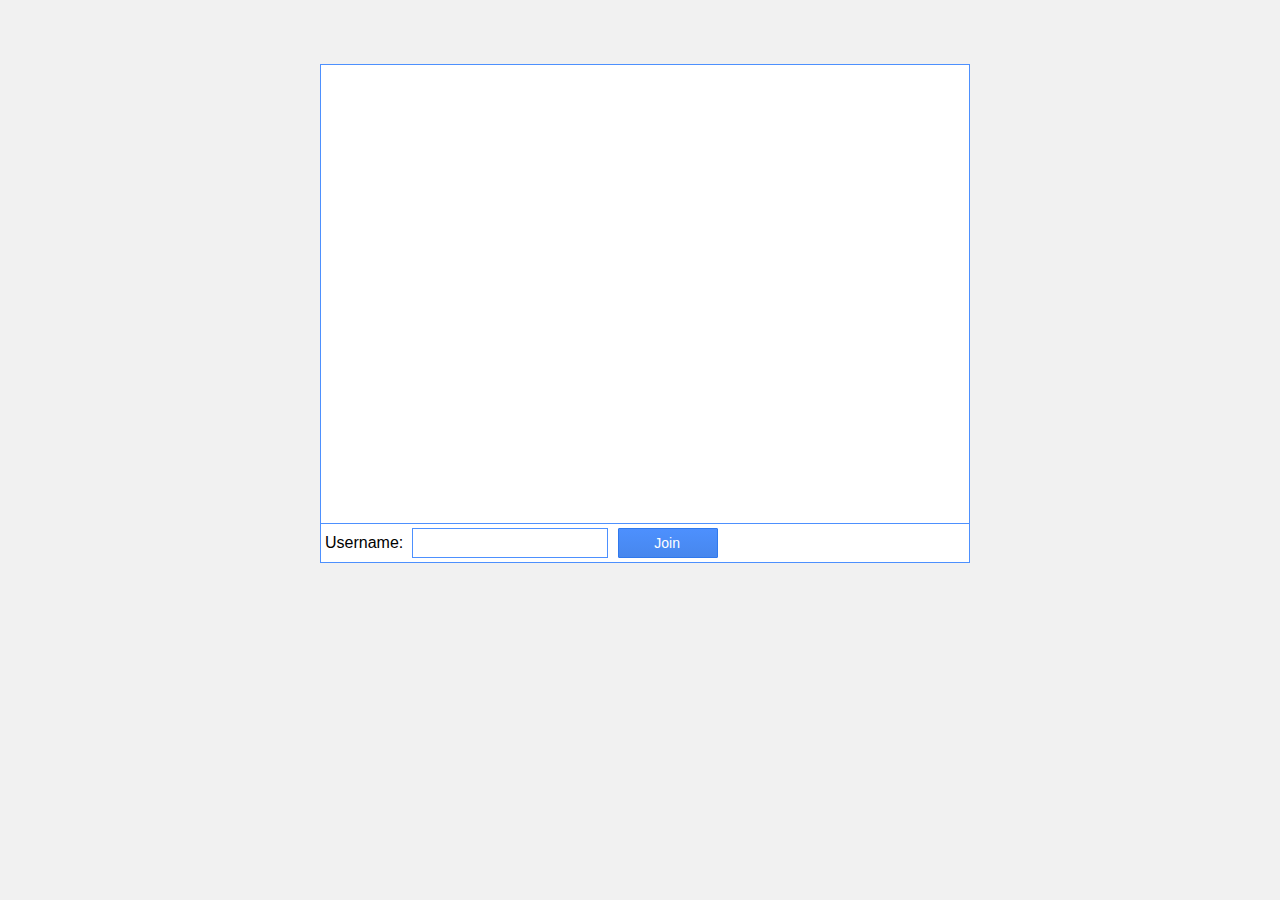
<file: ConnectFour/target/classes/webapp/index.html>
<!DOCTYPE>
<html>
	<head>
	    <title>Jeux HTML5</title>
	    <script src="accueil.js"></script>
	    <link rel="stylesheet" href="chat.css">
	</head>
	<body>
		<section id="parent">
			<div id='chat'></div>
			<div id='input'>
			    <div id='join'>
			        Username:&nbsp;
			        <input id='username' type='text'/>
			        <input id='joinB' class='button' type='submit' name='join' value='Join'/>
			    </div>
			    <div id='joined' class='hidden'>
			        New game:&nbsp;
			        <input id='phrase' type='text'/>
			        <!--<a id="sendB" class="button" href="#" target="_blank">Create</a>-->
			        <input id='sendB' class='button' type='submit' name='Send' value='Create'/>
			    </div>
			</div>
		</section>
	</body>
</html>
</file>
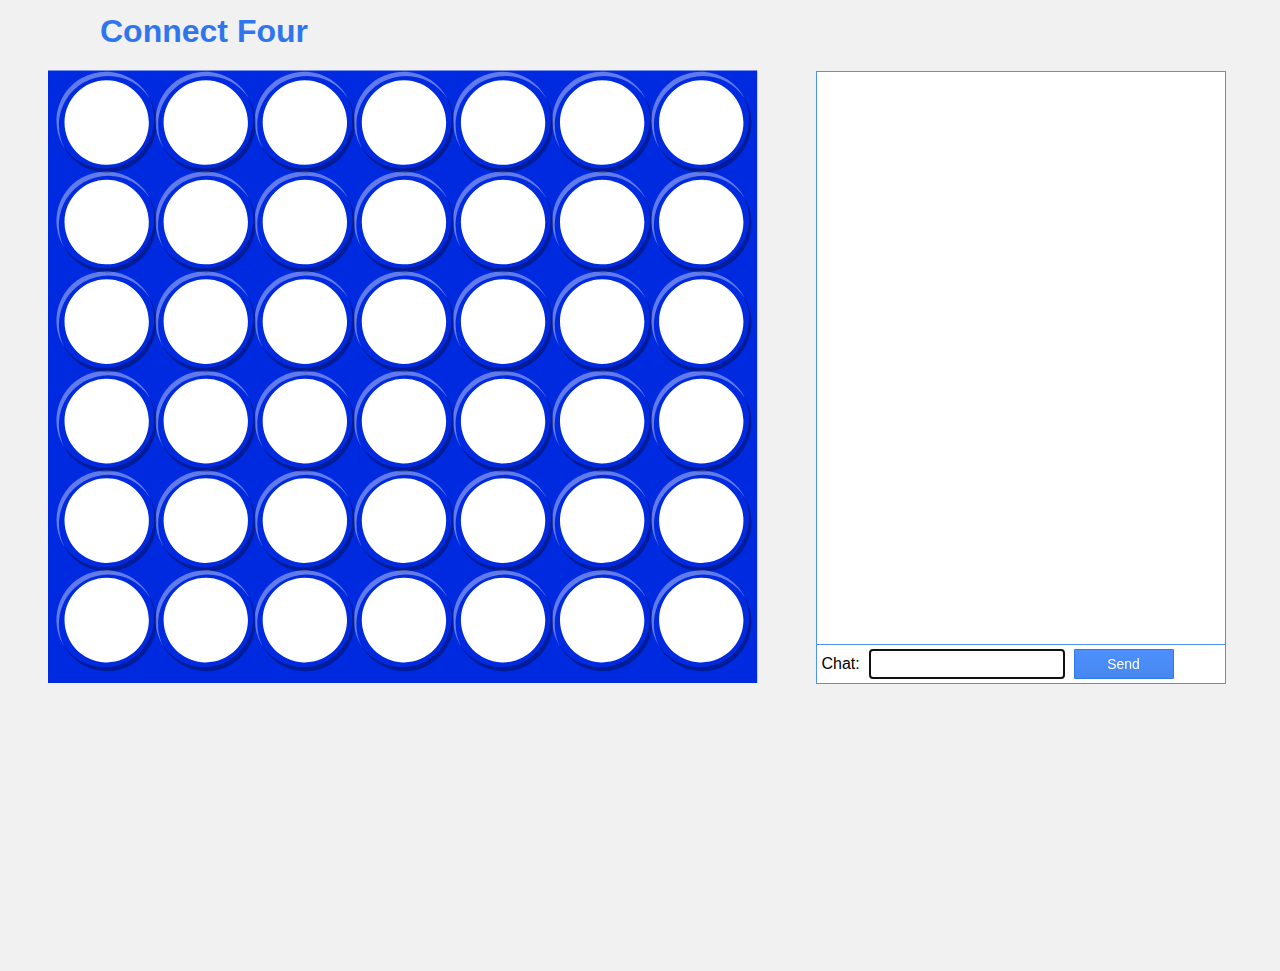
<file: ConnectFour/target/classes/webapp/connect4/connect4.html>
<!DOCTYPE>
<html>
    <head>
        <title>Connect Four</title> 
        <link rel="stylesheet" href="../chat.css">
        <link rel="stylesheet" href="connect4.css">
        <script src="./javascript/game.js"></script>
        <script src="./javascript/websocket.js"></script>
        <script src="./javascript/chat.js"></script>
    </head>
    <body>
    
		 <header>
			 <h1><a href="http://en.wikipedia.org/wiki/Connect_Four">Connect Four</a></h1>
		 </header>
    <div class="center">
    <!-- Jeux -->
    <section id="panelJeu">
				<canvas  id="canvas" width="700" height="600">Connect Four is a two-player game in which the players first choose a color and then take turns dropping colored discs from the top into a seven-column, six-row vertically-suspended grid</canvas>
			  <div id="plateau" ></div>
			  <p id="message"></p>
		</section>
     
     <!-- Chat -->
     <section id="panelChat">
      <div id='chat'></div>
      <div id='input'>
          <div id='joined'>
              Chat:&nbsp;
              <input id='username' type='text'/>
              <input id='sendB' class='button' type='submit' name='Send' value='Send'/>
          </div>
      </div>
    </section>
		</div>
    </body>
</html>
</file>
<file: ConnectFour/target/classes/webapp/chat.css>
html, body {
    background-color: #f1f1f1;
    font-family: arial,sans-serif;
    margin: 0;
}

div {
	border: 0px solid black;
}

#parent {
	left: 25%;
	top: 20%;
	margin: auto;
	margin-top: 5%;
	width: 50%;
  min-width: 400px;
	height: 50%;
}

div#chat {
	clear: both;
	width: 100%;
  height: 100%;
	overflow: auto;
	background-color: #FFFFFF; /*#f0f0f0;*/
	padding: 4px;
	border: 1px solid #4D90FE;
}

div#input {
	clear: both;
  width: 100%;
	padding: 4px;
	background-color: #FFFFFF; /*#e0e0e0;*/
	border: 1px solid #4D90FE;
	border-top: 0px
}

input {
  height: 30px;
  font-family: arial,sans-serif;
  font-size: 14;
  background-color: #FFFFFF;
  border: 1px solid #4D90FE;
  padding-left: 5px;
  margin-right: 5px;
}

input#phrase {
	width: 30em;
}

input#username {
	width: 14em;
}

div.hidden {
	display: none;
}

span.from {
	font-weight: bold;
}

span.alert {
	font-style: italic;
}

button, .button {
	width: 100px;
  height: 30px;
	cursor: pointer;
  color: white;
	background-color: #4D90FE;
	background-image: linear-gradient(top, #4D90FE, #4787ED);
	background-image: -o-linear-gradient(top, #4D90FE, #4787ED);
	background-image: -ms-linear-gradient(top, #4D90FE, #4787ED);
	background-image: -moz-linear-gradient(top, #4D90FE, #4787ED);
	background-image: -webkit-linear-gradient(top, #4D90FE, #4787ED);
	border: 1px solid #3079ED;
	-o-border-radius: 1px;
	-moz-border-radius: 1px;
	-khtml-border-radius: 1px;
	-webkit-border-radius: 1px;
	border-radius: 1px;
}

button:hover, button:active, .button:hover, .button:active {
	background-color: #357AE8;
	background-image: linear-gradient(top, #4D90FE, #357AE8);
	background-image: -o-linear-gradient(top, #4D90FE, #357AE8);
	background-image: -ms-linear-gradient(top, #4D90FE, #357AE8);
	background-image: -moz-linear-gradient(top, #4D90FE, #357AE8);
	background-image: -webkit-linear-gradient(top, #4D90FE, #357AE8);
	border: 1px solid #2F5BB7;
}
</file>
<file: ConnectFour/target/classes/webapp/connect4/connect4.css>
body {
 background: #f1f1f1;
}

header {
	position: relative;
	background-color: #f1f1f1;
	margin-top: 1%;
	left: 0px;
	width: 100%;
}

h1 {
	position: relative;
	margin-left: 100px;
	font: Helvetica, sans-serif;
}

a {
  text-decoration: none;
  color: #2F76EE;
}

.center {
	min-width: 1179px;
	width: 1179px;
	height: 100%;
	margin: auto;
}

section {
  position: relative;
  float: left;
}

#panelJeu {
  width: 707px;
  height: 612px;
  margin-right: 5%;
}

#panelChat {
	width: 25%;
  min-width: 400px;
	height: 564px;
}

#plateau {
	background-image: url(4InARow.svg);
	background-repeat: no-repeat;
    background-size: cover;
	position: absolute; 
	left: -3px; 
	top: -2px; 
	z-index: 1;
	width: 757px;
	height: 614px;
}

canvas {
	background: #FFFFFF;
	position: absolute;
	left: 0;
	top: 0;
	z-index: 0;
}

p {
	position: fixed;
  top: 684px;
	display: block;
	font-style: italic;
	margin-left: 10px;
}

footer {
	position: fixed;
	background-color: #f1f1f1;
	text-align: center;
	bottom: 0;
	left: 0px;
	width: 100%;
	height: 70px;
	z-index: -10;
}
</file>
